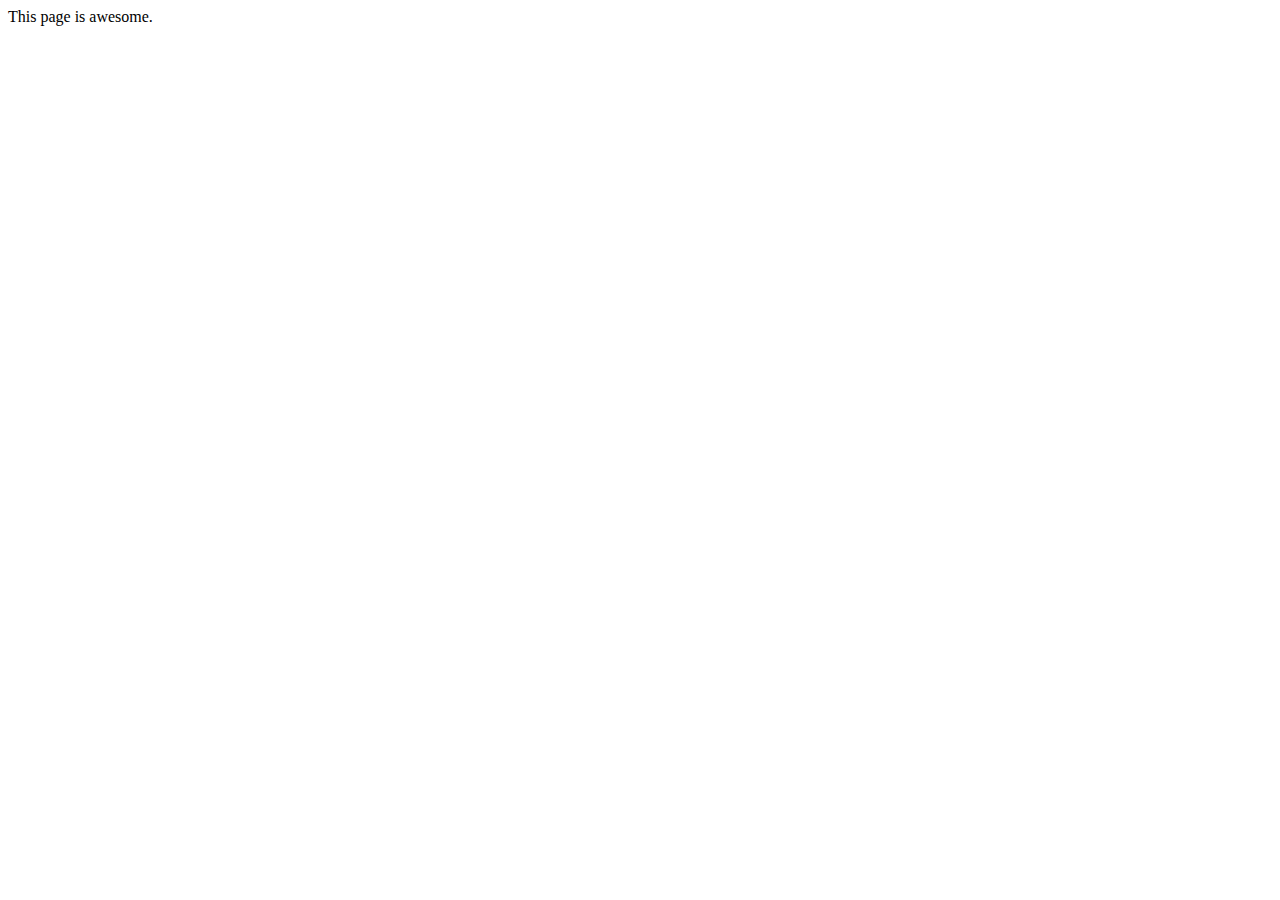
<file: IASC_1P02_A1/Page2.html>
<!DOCTYPE html>
<html lang="en">
    <head>
        <title>IASC A1</title>
        <meta name="IASC 1P02" content="A1"/>
        <meta charset="UTF-8">
    </head>
    
    <body>
        This page is awesome.
    </body>
</html>
</file>
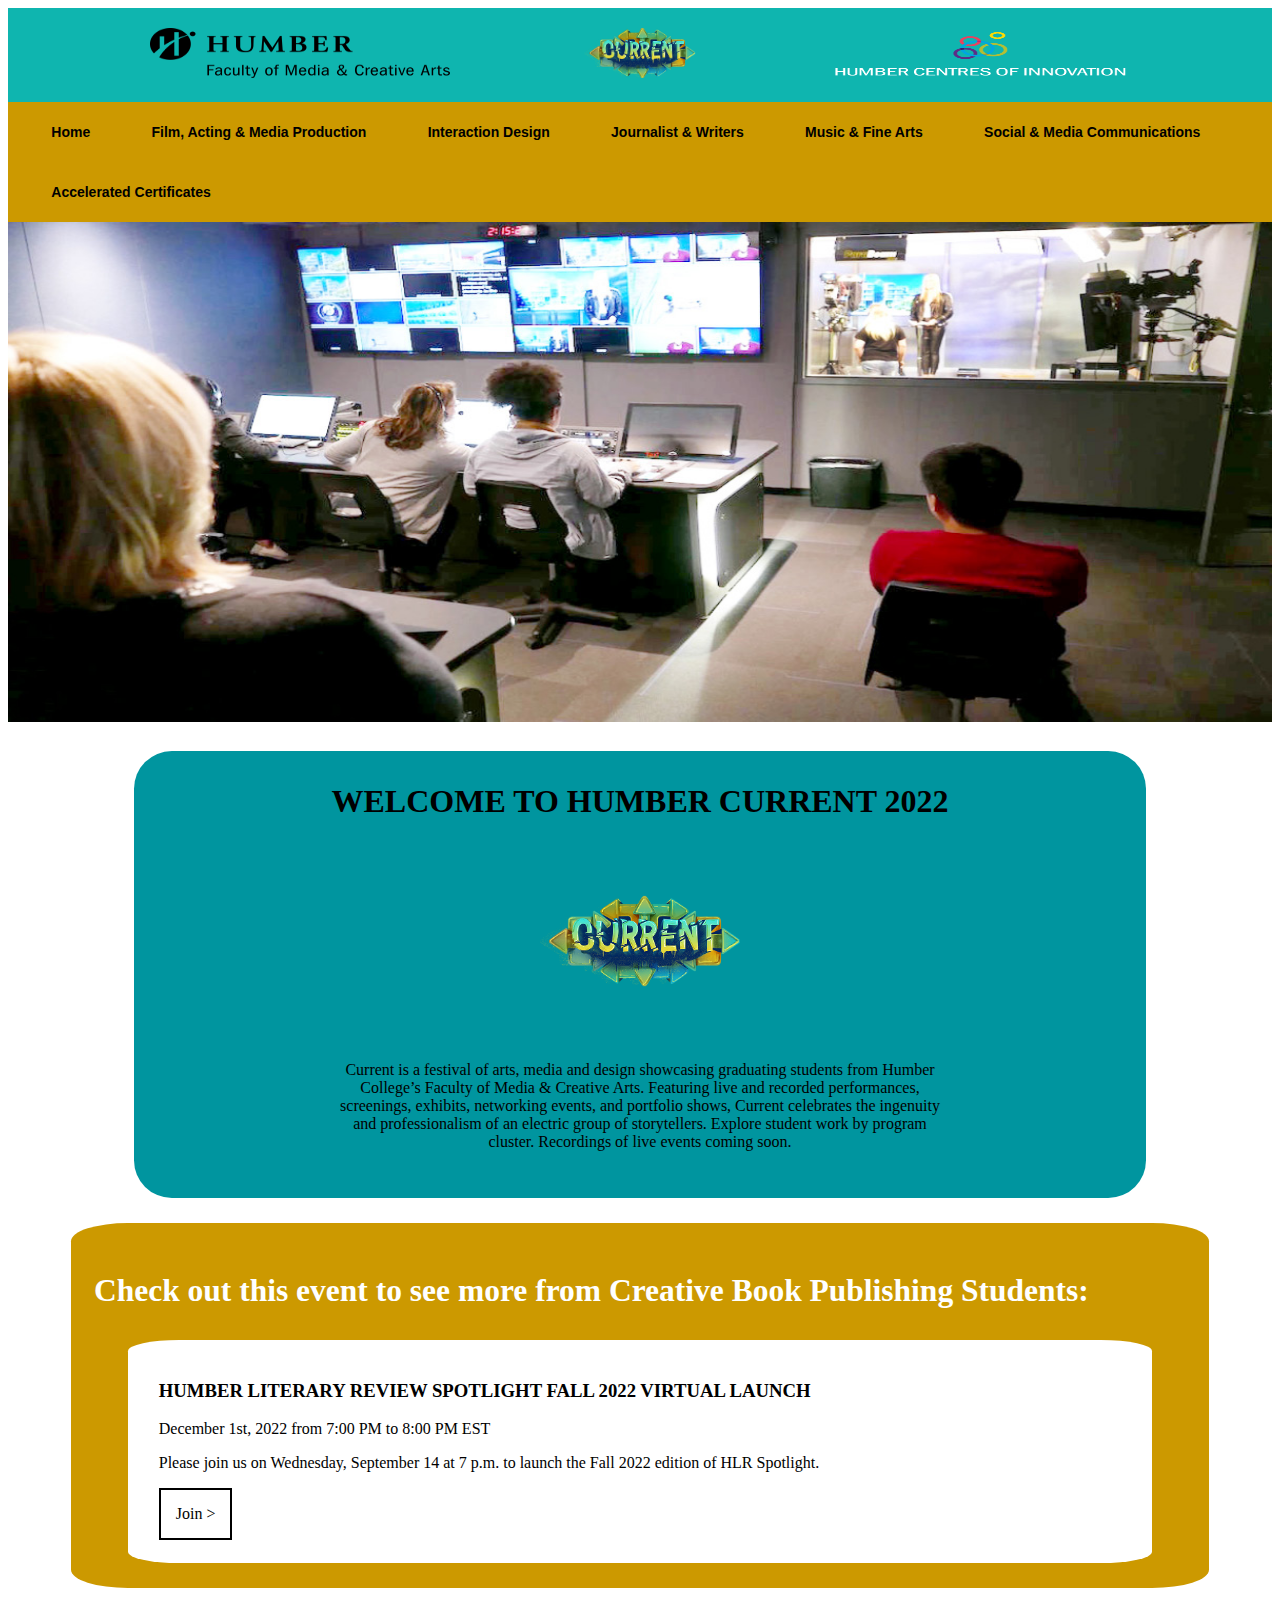
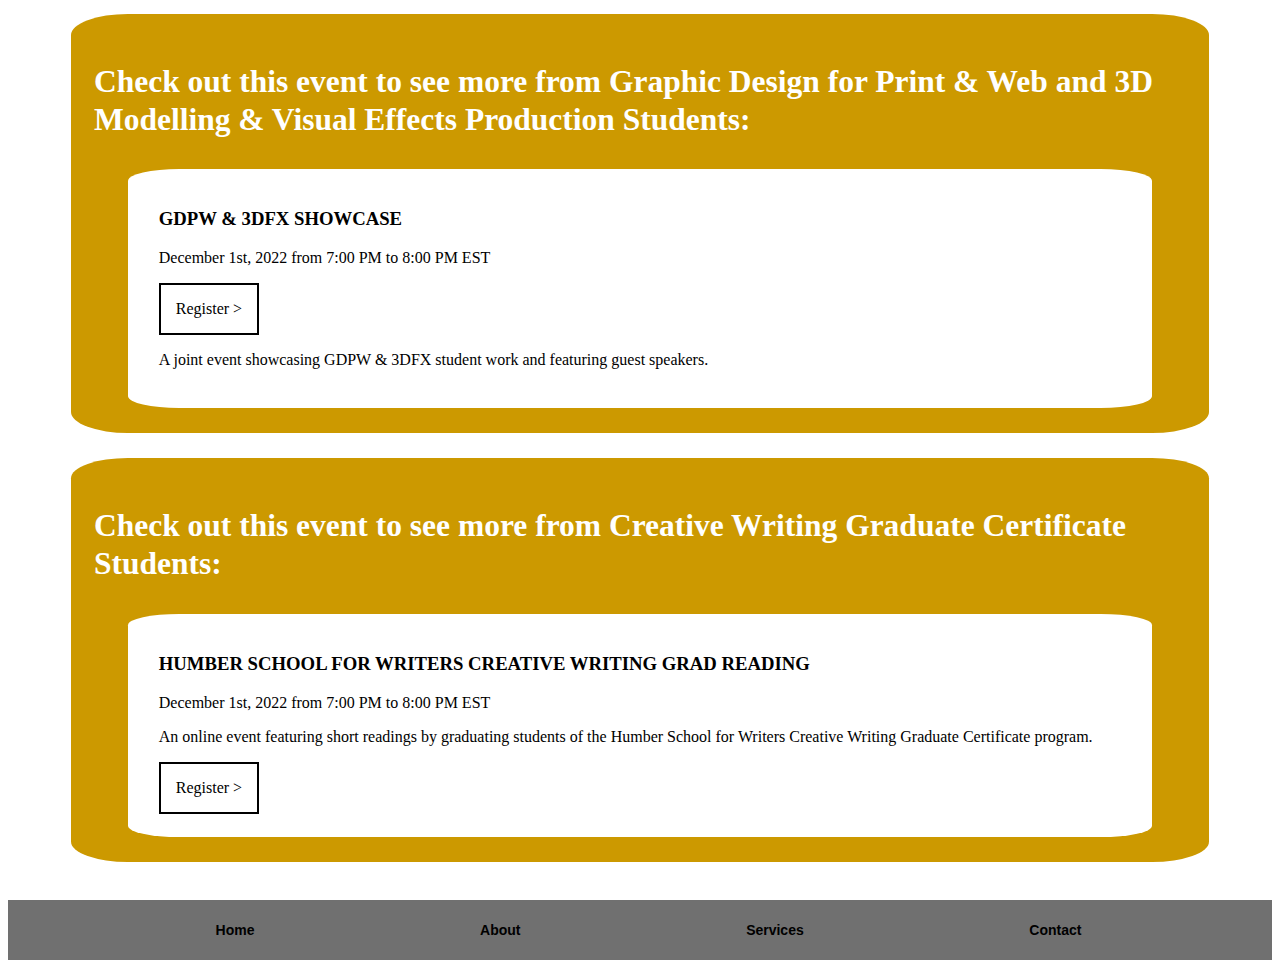
<file: IASC_1P02_A3/humber_current.html>
<!DOCTYPE html>
<html lang="en">
    <head>
        <title>Humber Current</title>
        <meta name="IASC_1P02" content="A4"/>
        <meta charset="UTF-8">
        <link href="humber_current.css" type="text/css" rel="stylesheet" />
    </head>
    
    <body>
        <div class="body">
        
            <header class="Logo">
                    <!--<h1>Humber Current</h1>-->
                    <a href="https://mediaarts.humber.ca/"><img src="Faculty_of_Media.png" alt="Humber" class="Humlogo1"></a>
                    <img src="humbercurrent.svg" alt="Humber1" class="Humlogo2">
                    <a href="https://humber.ca/coi-network/"><img src="pic1.png" alt="Humber1" class="Humlogo3"></a>
            </header>
            

            <div class="NavBar">
                <a href="humber_current.html">Home</a>
                <a href="">Film, Acting & Media Production</a>
                <a href="">Interaction Design</a>
                <a href="">Journalist & Writers</a>
                <a href="">Music & Fine Arts</a>
                <a href="">Social & Media Communications</a>
                <a href="">Accelerated Certificates</a>
            </div>

            <div>
                <img src="Photo1.jpeg" alt="SlideshowImg" class="imgV1">
            </div>

            <div class="slideshow">
                <div class="txt1">
                    <h1>WELCOME TO HUMBER CURRENT 2022</h1>
                </div>
                    <div>
                        <img src="humbercurrent.svg" alt="Humber" class="HumlogoV2">
                    </div>
                <div class="txt2">
                    <p>Current is a festival of arts, media and design showcasing graduating students from Humber College’s Faculty of Media & Creative Arts. Featuring live and recorded performances, screenings, exhibits, networking events, and portfolio shows, Current celebrates the ingenuity and professionalism of an electric group of storytellers. Explore student work by program cluster. Recordings of live events coming soon.</p>
                </div>
            </div>

            <div class="Content2">
                <div class="Con2">
                    <h2>Check out this event to see more from Creative Book Publishing Students:</h2>
                </div>
                <div class="content2_cover">
                    <div class="Con3">
                        <h3><b>HUMBER LITERARY REVIEW SPOTLIGHT FALL 2022 VIRTUAL LAUNCH</b></h3>
                        <p>December 1st, 2022 from 7:00 PM to 8:00 PM EST</p>
                        <p>Please join us on Wednesday, September 14 at 7 p.m. to launch the Fall 2022 edition of HLR Spotlight.</p>
                        <a href="https://humber-ca.zoom.us/j/89503043663?pwd=UmVsZXhUQ3oyeHd5MEw3bWhOc2VGUT09#success" class="btn">Join ></a>
                    </div>
                </div>
            </div>


            <div class="Content2">
                <div class="Con2">
                    <h2>Check out this event to see more from Graphic Design for Print & Web and 3D Modelling & Visual Effects Production Students:</h2>
                </div>
                <div class="content2_cover">
                    <div class="Con3">
                        <h3><b>GDPW & 3DFX SHOWCASE</b></h3>
                        <p>December 1st, 2022 from 7:00 PM to 8:00 PM EST</p>
                        <a href="https://humber-ca.zoom.us/j/89503043663?pwd=UmVsZXhUQ3oyeHd5MEw3bWhOc2VGUT09#success" class="btn">Register  ></a>
                        <p>A joint event showcasing GDPW & 3DFX student work and featuring guest speakers.</p>
                        
                    </div>
                </div>
            </div>


            <div class="Content2">
                <div class="Con2">
                    <h2>Check out this event to see more from Creative Writing Graduate Certificate Students:</h2>
                </div>
                <div class="content2_cover">
                    <div class="Con3">
                        <h3><b>HUMBER SCHOOL FOR WRITERS CREATIVE WRITING GRAD READING</b></h3>
                        <p>December 1st, 2022 from 7:00 PM to 8:00 PM EST</p>
                        <p>An online event featuring short readings by graduating students of the Humber School for Writers Creative Writing Graduate Certificate program.</p>
                        <a href="https://humber-ca.zoom.us/j/89503043663?pwd=UmVsZXhUQ3oyeHd5MEw3bWhOc2VGUT09#success" class="btn">Register ></a>
                    </div>
                </div>
            </div>

            <div class="footer">
                <a href="humber_current.html">Home</a>
                <a href="">About</a>
                <a href="">Services</a>
                <a href="">Contact</a>
            </div>

        </div>

    </body>
</html>
</file>
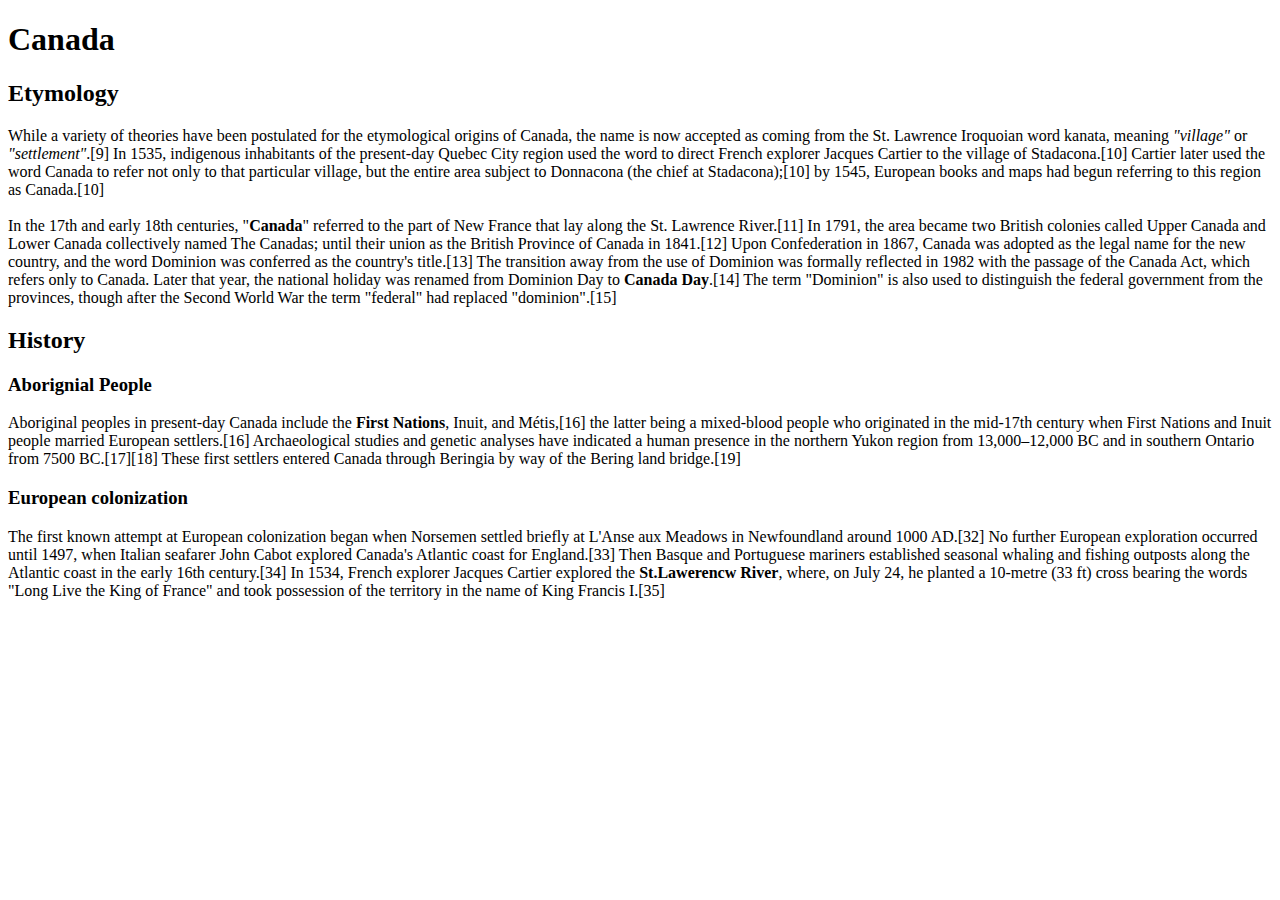
<file: Lab2/Challenge_1.html>
<!DOCTYPE html>
<html lang="en">
    <head>
        <title>Lab 2 Ch_1</title>
        <meta name="IASC 1P02" content="Lab2_1">
        <meta charset="utf-8">
    </head>
    <body>
        <h1>Canada</h1>
            <h2>Etymology</h2>
                <p>While a variety of theories have been postulated for the etymological origins of Canada, the name is now accepted as coming from the St. Lawrence Iroquoian word kanata, meaning <em>"village"</em> or <em>"settlement"</em>.[9] In 1535, indigenous inhabitants of the present-day Quebec City region used the word to direct French explorer Jacques Cartier to the village of Stadacona.[10] Cartier later used the word Canada to refer not only to that particular village, but the entire area subject to Donnacona (the chief at Stadacona);[10] by 1545, European books and maps had begun referring to this region as Canada.[10]
                <br /><br />In the 17th and early 18th centuries, "<strong>Canada</strong>" referred to the part of New France that lay along the St. Lawrence River.[11] In 1791, the area became two British colonies called Upper Canada and Lower Canada collectively named The Canadas; until their union as the British Province of Canada in 1841.[12] Upon Confederation in 1867, Canada was adopted as the legal name for the new country, and the word Dominion was conferred as the country's title.[13] The transition away from the use of Dominion was formally reflected in 1982 with the passage of the Canada Act, which refers only to Canada. Later that year, the national holiday was renamed from Dominion Day to <strong>Canada Day</strong>.[14] The term "Dominion" is also used to distinguish the federal government from the provinces, though after the Second World War the term "federal" had replaced "dominion".[15]</p>
        
        <h2>History</h2>
            <h3>Aborignial People</h3>
                <p>Aboriginal peoples in present-day Canada include the <strong>First Nations</strong>, Inuit, and Métis,[16] the latter being a mixed-blood people who originated in the mid-17th century when First Nations and Inuit people married European settlers.[16] Archaeological studies and genetic analyses have indicated a human presence in the northern Yukon region from 13,000–12,000 BC and in southern Ontario from 7500 BC.[17][18] These first settlers entered Canada through Beringia by way of the Bering land bridge.[19]</p>
        
        <h3>European colonization</h3>
            <p>The first known attempt at European colonization began when Norsemen settled briefly at L'Anse aux Meadows in Newfoundland around 1000 AD.[32] No further European exploration occurred until 1497, when Italian seafarer John Cabot explored Canada's Atlantic coast for England.[33] Then Basque and Portuguese mariners established seasonal whaling and fishing outposts along the Atlantic coast in the early 16th century.[34] In 1534, French explorer Jacques Cartier explored the <strong>St.Lawerencw River</strong>, where, on July 24, he planted a 10-metre (33 ft) cross bearing the words "Long Live the King of France" and took possession of the territory in the name of King Francis I.[35]</p>

        
    </body>
</html>
</file>
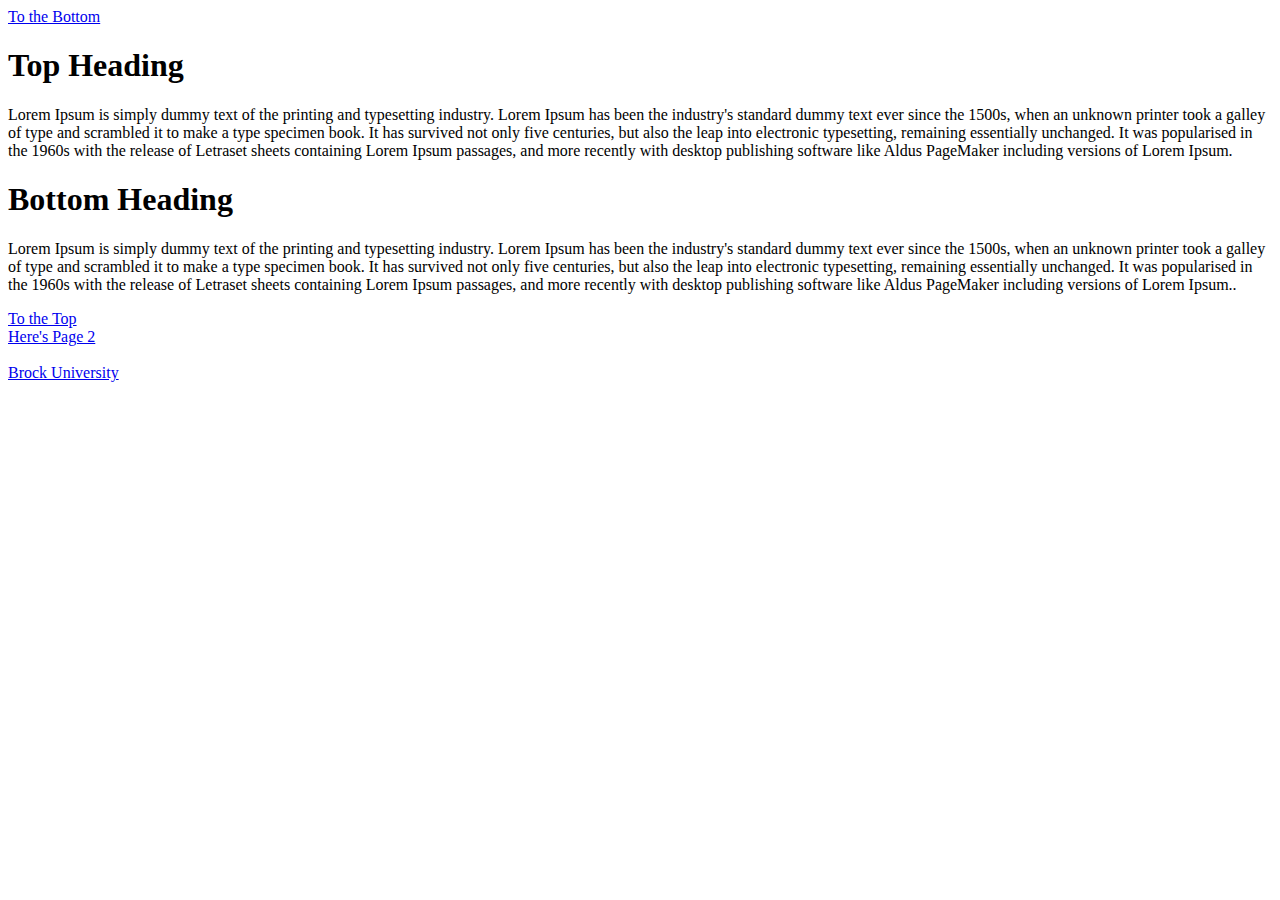
<file: Lab2/Challenge_2.html>
<!DOCTYPE html>
<html lang="en">
    <head>
        <title>Lab 2 Ch_2</title>
        <meta name="IASC 1P02" content="Lab2_2">
        <meta charset="utf-8">
    </head>
    <body>
        <a href="#Bottom">To the Bottom</a>
        <h1 id="Top">Top Heading</h1>
                <p>Lorem Ipsum is simply dummy text of the printing and typesetting industry. Lorem Ipsum has been the industry's standard dummy text ever since the 1500s, when an unknown printer took a galley of type and scrambled it to make a type specimen book. It has survived not only five centuries, but also the leap into electronic typesetting, remaining essentially unchanged. It was popularised in the 1960s with the release of Letraset sheets containing Lorem Ipsum passages, and more recently with desktop publishing software like Aldus PageMaker including versions of Lorem Ipsum.</p>

        
        <h1 id="Bottom">Bottom Heading</h1>
            <p>Lorem Ipsum is simply dummy text of the printing and typesetting industry. Lorem Ipsum has been the industry's standard dummy text ever since the 1500s, when an unknown printer took a galley of type and scrambled it to make a type specimen book. It has survived not only five centuries, but also the leap into electronic typesetting, remaining essentially unchanged. It was popularised in the 1960s with the release of Letraset sheets containing Lorem Ipsum passages, and more recently with desktop publishing software like Aldus PageMaker including versions of Lorem Ipsum..</p>
            <a href="#Top">To the Top</a>

        <br>
            <a href="Challenge_3.html">Here's Page 2</a>
        </br>
        <br>
            <a href="https://www.brocku.ca">Brock University</a>
        </br>
    </body>
</html>
</file>
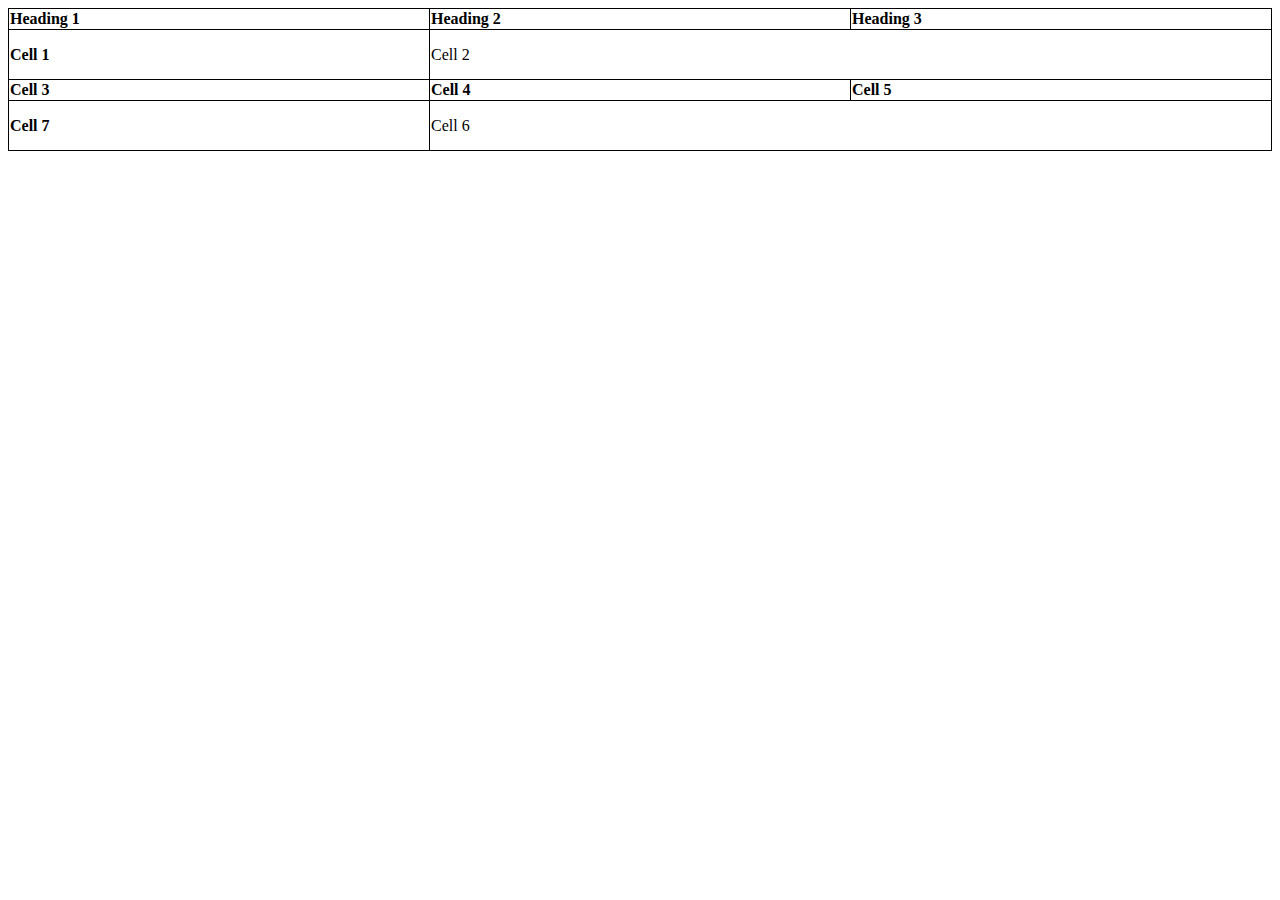
<file: Lab2/Challenge_3.html>
<!DOCTYPE html>
<html lang="en">
    <header>
        <title>Challenge 3</title>
        <meta name="IASC 1P02" content="Lab2_3">
        <meta charset="utf-8">
    </header>

    <style>
        table, tr, th {
            text-align: left;
            
            border: 1px solid black;
            border-collapse: collapse;
        }
    </style>

    <body>
        <table style="width:100%">
            <tr style="border: 2px black;">
                <th>Heading 1</th>
                <th>Heading 2</th>
                <th>Heading 3</th>
            </tr>
            <tr style="height:50px">
                <th>Cell 1</th>
                <td>Cell 2</td>
            </tr>
            <tr style="height:20px">
                <th>Cell 3</th>
                <th>Cell 4</th>
                <th>Cell 5</th>
            </tr>
            <tr style="height:50px">
                <th>Cell 7</th>
                <td>Cell 6</td>
                <td></td>
        
            </tr>
        </table>
    </body>
</html>
</file>
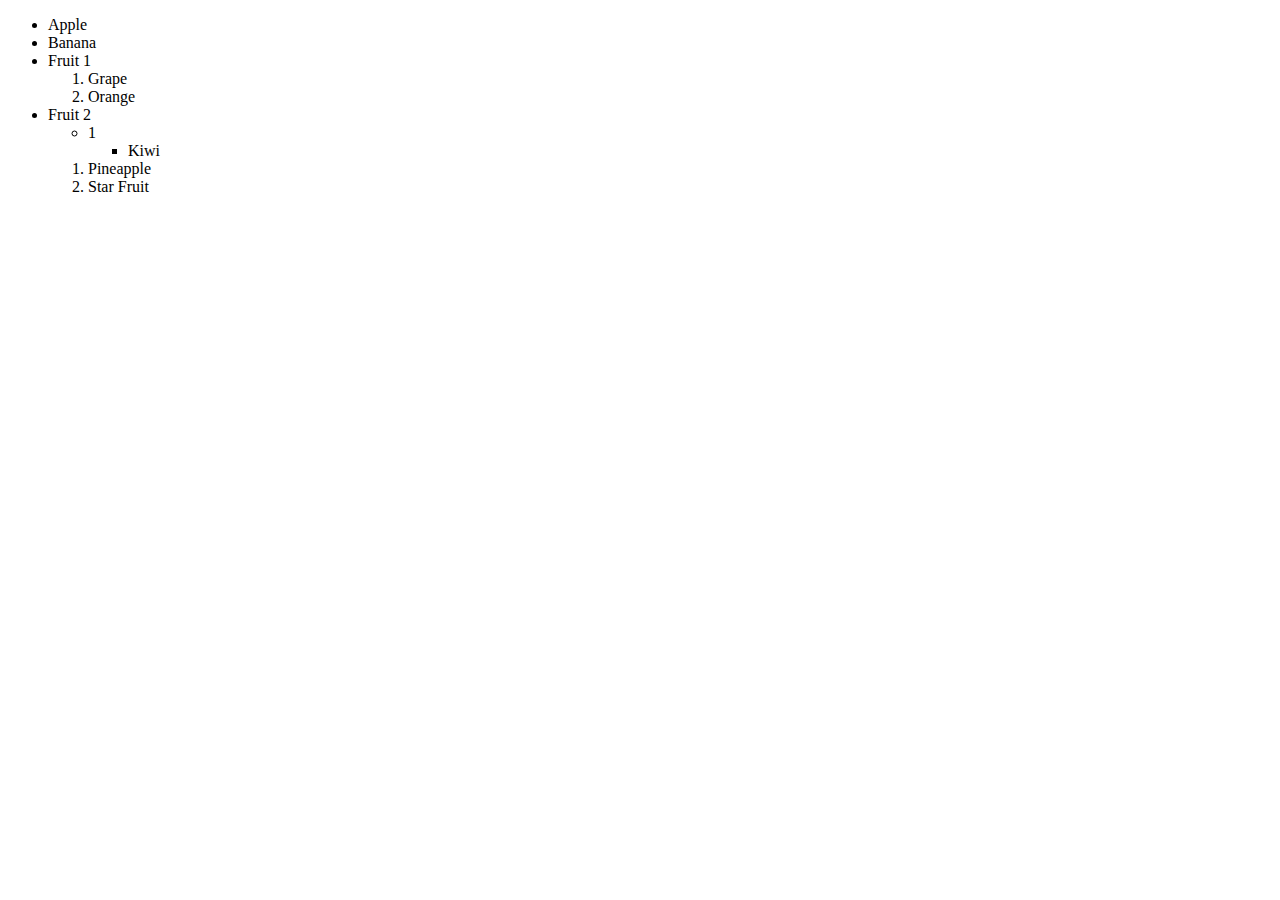
<file: Lab2/Challenge_4.html>
<!DOCTYPE html>
<html lang="en">
    <header>
        <title>Challenge 4</title>
        <meta name="IASC 1P02" content="Lab2_4">
        <meta charset="utf-8">
    </header>

    <body>
        <ul>
            <li>Apple</li>
            <li>Banana</li>
            <li>Fruit 1</li>
                <ol>
                    <li>Grape</li>
                    <li>Orange</li>
                </ol>
                
            <li>Fruit 2</li>
                <ul style="list-style-type:circle">
                    <li>1</li>
                    <ul style="list-style-type:square">
                        <li>Kiwi</li>
                    </ul>
                </ul>
                <ol>
                    <li>Pineapple</li>
                    <li>Star Fruit</li>
                </ol>
                </ul>
        </ul>
    </body>
</html>
</file>
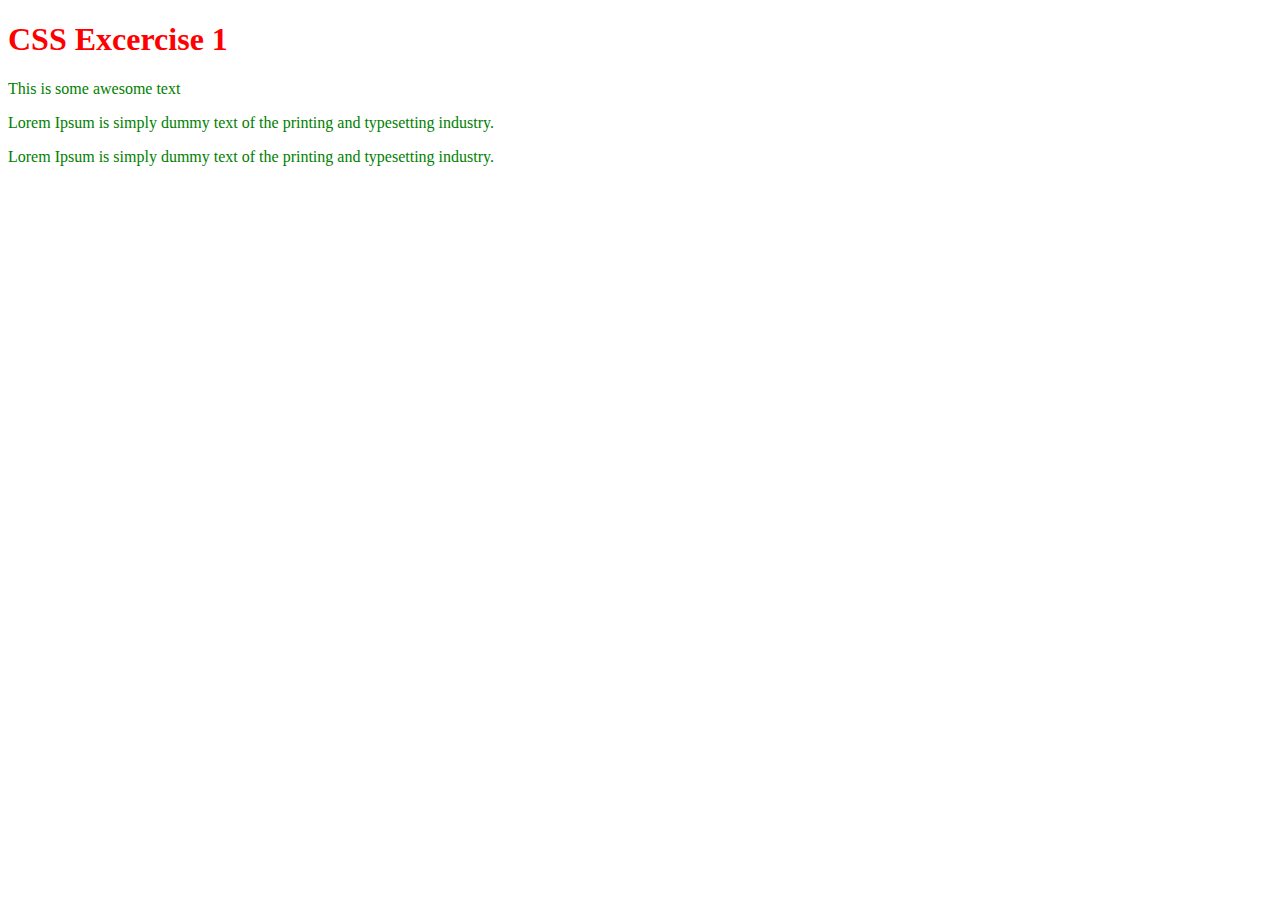
<file: Lab3/Challenge1.html>
﻿<!--?xml version="1.0" encoding="UTF-8"?-->
<!DOCTYPE html PUBLIC "-//W3C//DTD XHTML 1.0 Transitional//EN" "http://www.w3.org/TR/xhtml1/DTD/xhtml1-transitional.dtd">
<html xmlns="http://www.w3.org/1999/xhtml"><head>
		<!--The head contains all of the confirguration items for our page-->
		<meta http-equiv="Content-Type" content="text/html; charset=UTF-8" />
		<meta content="en-us" http-equiv="Content-Language" />
		<title>Lab 3</title>
		<link rel="stylesheet" type="text/css" href="Challenge1.css">
		<link href="https://brightspace.brocku.ca/content/enforced/46547-2022-FW-D02-S02-IASC-1P02-ASY/Module 3/style.css" type="text/css" rel="stylesheet" />
	</head>

	<body>
		<!--The body contains all of the content for our page-->
		<h1 id="firstHeader">CSS Excercise 1</h1>

		<div class="greenTxt">
			<p>This is some awesome text</p>
			<p>Lorem Ipsum is simply dummy text of the printing and typesetting industry.</p>
			<p>Lorem Ipsum is simply dummy text of the printing and typesetting industry.</p>

		</div>

		

	</body>
</html>
</file>
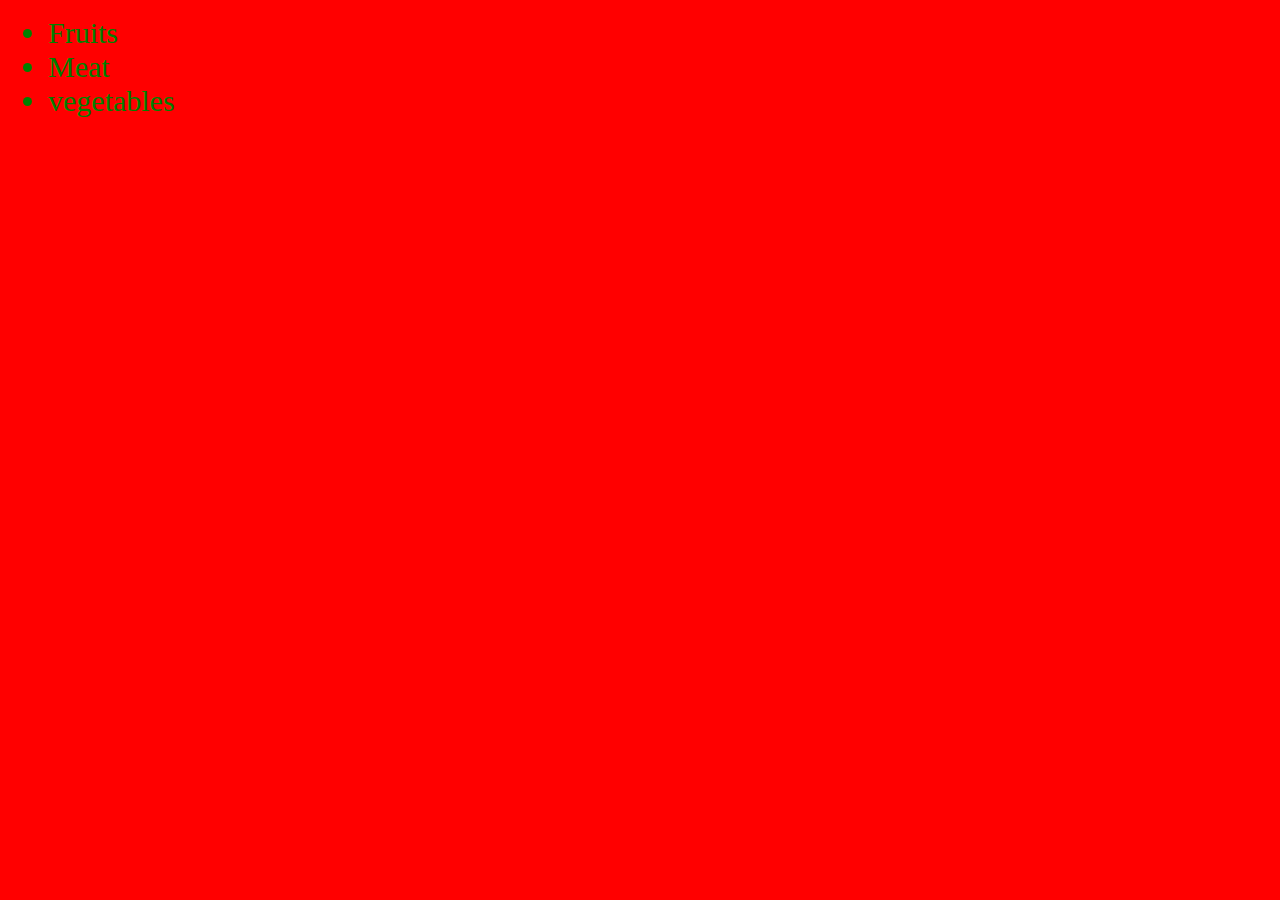
<file: Lab3/Challenge2.html>
<!--?xml version="1.0" encoding="UTF-8"?-->
<!DOCTYPE html PUBLIC "-//W3C//DTD XHTML 1.0 Transitional//EN" "http://www.w3.org/TR/xhtml1/DTD/xhtml1-transitional.dtd">
<html xmlns="http://www.w3.org/1999/xhtml"><head>
		<!--The head contains all of the confirguration items for our page-->
		<meta http-equiv="Content-Type" content="text/html; charset=UTF-8" />
		<meta content="en-us" http-equiv="Content-Language" />
		<title>Lab 3</title>
		<link rel="stylesheet" type="text/css" href="Challenge2.css">
		<link href="https://brightspace.brocku.ca/content/enforced/46547-2022-FW-D02-S02-IASC-1P02-ASY/Module 3/style.css" type="text/css" rel="stylesheet" />
	</head>

	<body class="body">
		<!--The body contains all of the content for our page-->
		<ul id="list">
           <li style="font-size: 30px;">Fruits</li>
           <li style="font-size: 30px;">Meat</li>
           <li style="font-size: 30px;">vegetables</li>
        </ul>

		

	</body>
</html>
</file>
<file: IASC_1P02_A3/humber_current.css>
.body {
  background: white;
}

.Logo {
  background: rgb(15, 181, 175);
  padding: 20px;
  text-align: center;
  
}

.Humlogo1 {
  width: 300px;
  height: 50px;
  float: left;
  margin-left: 10%;
}

.Humlogo2 {
  width: 120px;
  height: 50px;
  
}

.Humlogo3 {
  width: 300px;
  height: 50px;
  float: right;
  margin-right: 10%;
}

.NavBar {
    overflow: hidden;
    background-color: #c90;
    font-family: 'Open Sans',sans-serif;
    margin: auto  ;
  }
  
  /* Style the topnav links */
.NavBar a {
    float: left;
    display: block;
    color: black;
    font-size: 14px;
    line-height: 24px;
    font-weight: bold;
    text-align: center;
    padding: 14px 16px;
    padding-top: 18px;
    padding-right: 18px;
    padding-bottom: 18px;
    padding-left: 18px;
    text-decoration: none;
    margin-left: 2%;
  }
  
.NavBar a:hover {
    background-color: white;
    color: black;
  }

.imgV1 {
  width: 100%;
  height: 500px;
}

  .slideshow {
    background: rgb(0, 149, 159);
    margin-left: 10%;
    margin-right: 10%;
    margin-top: 2%;
    position: relative;
    text-align: center  ;
    border-radius: 1cm;
  }

  .txt1 {
    padding-top: 1%;
  }

  .HumlogoV2{
    width: 200px;
    height: 200px;
    position: relative;
  }

  .txt2 {
    padding-bottom: 3%;
    margin-left: 20%;
    margin-right: 20%;
    
  }

  .Content2 {
    background-color: #c90;
    border-radius: 5%;
    margin-top: 2%;
    margin-left: 5%;
    margin-right: 5%;
    padding-bottom: 2%;
    
  }

  .Con2 {
    margin-left: 2%;
    padding-top: 2%;
    font-size: 21px;
    line-height: 38px;
    font-weight: 400;
    color: white;
  }

  .content2_cover {
    background: white;
    border-radius: 5%;
    margin-left: 5%;
    margin-right: 5%;
    padding-bottom: 2%;
  }

  .Con3 {
    margin-left: 3%;
    margin-top: 3%;
    padding-top: 2%;
  }

.btn {
  background-color: white;
  color: black;
  padding: 15px 15px;
  text-align: center;
  text-decoration: none;
  display: inline-block;
  border: 2px solid black;
  position: relative;
}

.footer {
  overflow: hidden;
  background-color: rgb(112, 112, 112);
  font-family: 'Open Sans',sans-serif;
  margin-top: 3%;
}

/* Style the topnav links */
.footer a {
  float: left;
  display: block;
  color: black;
  font-size: 14px;
  line-height: 24px;
  font-weight: bold;
  text-align: center;
  padding: 14px 16px;
  padding-top: 18px;
  padding-right: 18px;
  padding-bottom: 18px;
  padding-left: 18px;
  text-decoration: none;
  margin-left: 15%;
}

.footer a:hover {
  background-color: white;
  color: black;
}
</file>
<file: Lab3/Challenge1.css>
#firstHeader{
    font: bold;
    color: red;
}

.greenTxt {
    color: green;
    font: italic;
}
</file>
<file: Lab3/Challenge2.css>
body {
    background-color: red;
}

#list {
    color: green;
    font: italic;
}
</file>
